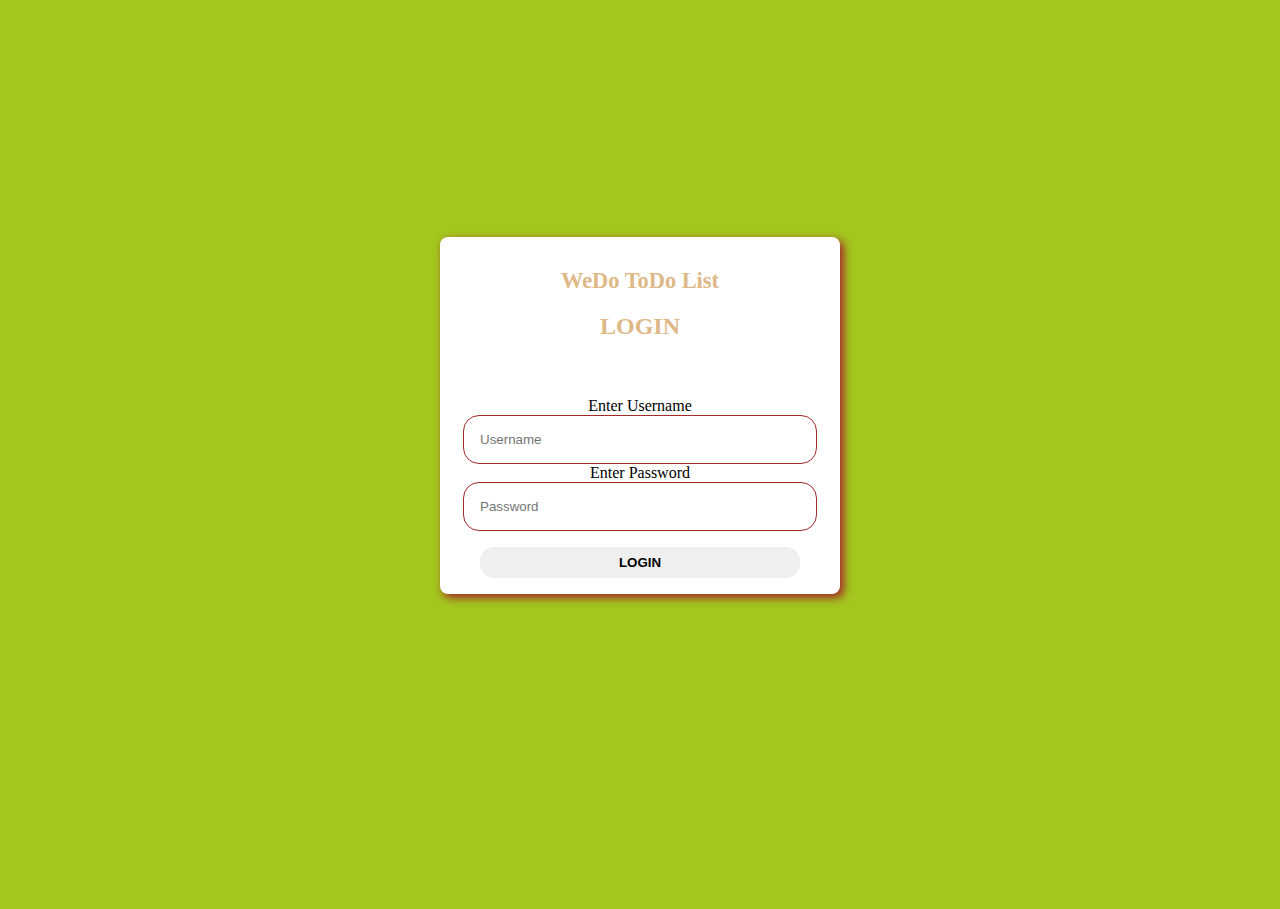
<file: index.html>
<!DOCTYPE html>
<html lang="en">
<head>
    <meta charset="UTF-8">
    <meta http-equiv="X-UA-Compatible" content="IE=edge">
    <meta name="viewport" content="width=device-width, initial-scale=1.0">
    <title>Document</title>
    <link rel="stylesheet" href="style.css">
<link rel="stylesheet" type="text/css" href="https://cdnjs.cloudflare.com/ajax/libs/font-awesome/6.0.0-beta2/css/all.min.css">
<script src="https://code.jquery.com/jquery-3.5.1.slim.min.js" integrity="sha384-DfXdz2htPH0lsSSs5nCTpuj/zy4C+OGpamoFVy38MVBnE+IbbVYUew+OrCXaRkfj" crossorigin="anonymous"></script>
<script src="https://cdn.jsdelivr.net/npm/popper.js@1.16.1/dist/umd/popper.min.js" integrity="sha384-9/reFTGAW83EW2RDu2S0VKaIzap3H66lZH81PoYlFhbGU+6BZp6G7niu735Sk7lN" crossorigin="anonymous"></script>
<script src="https://cdn.jsdelivr.net/npm/bootstrap@4.5.3/dist/js/bootstrap.min.js" integrity="sha384-w1Q4orYjBQndcko6MimVbzY0tgp4pWB4lZ7lr30WKz0vr/aWKhXdBNmNb5D92v7s" crossorigin="anonymous"></script>
<link rel="stylesheet" href="https://cdn.jsdelivr.net/npm/bootstrap@4.5.3/dist/css/bootstrap.min.css" integrity="sha384-TX8t27EcRE3e/ihU7zmQxVncDAy5uIKz4rEkgIXeMed4M0jlfIDPvg6uqKI2xXr2" crossorigin="anonymous">
<script src="https://cdn.jsdelivr.net/npm/bootstrap@4.5.3/dist/js/bootstrap.bundle.min.js" integrity="sha384-ho+j7jyWK8fNQe+A12Hb8AhRq26LrZ/JpcUGGOn+Y7RsweNrtN/tE3MoK7ZeZDyx" crossorigin="anonymous"></script>

</head>


<body>
    <div class="container  marginTop marginBottomReduce minHeight mb-5" >
        <div class="row justify-content-center">
            <div class="col-md-6 col-8 " style="z-index: 100;">
                
                <main>
                    
                    <form class="form form-active">
                      <div class="form--header-container">
                        <h1 class="form--header-title">
                          WeDo ToDo List
                        </h1>

                        <h2>
                            LOGIN
                        </h2>
                    </div>
                    
                    <label class="form-group">
                        Enter Username 
                    </label>
                    <label class="form-group has-float-label">

                      
                        
                      <div class="error hidden" id="unameError"></div>
                      <input class="form-control" type="text" id="uname" placeholder="Username" required/>
                      
                    </label>
                    <label class="form-group">
                       Enter Password 
                  </label>
                      <label class="form-group has-float-label">
                        <div class="error hidden" id="passwordError"></div>
                        <input class="form-control" type="password" id="password" placeholder="Password" required/>
                        
                      </label>
                      
                      <button class="form__btn" id="loginBtn">Login</button>
                    </form>
                  
                  </main>
            
            </div>

        </div>
    </div>
   <script src="valid.js"></script> 
</body>
</html>
</file>
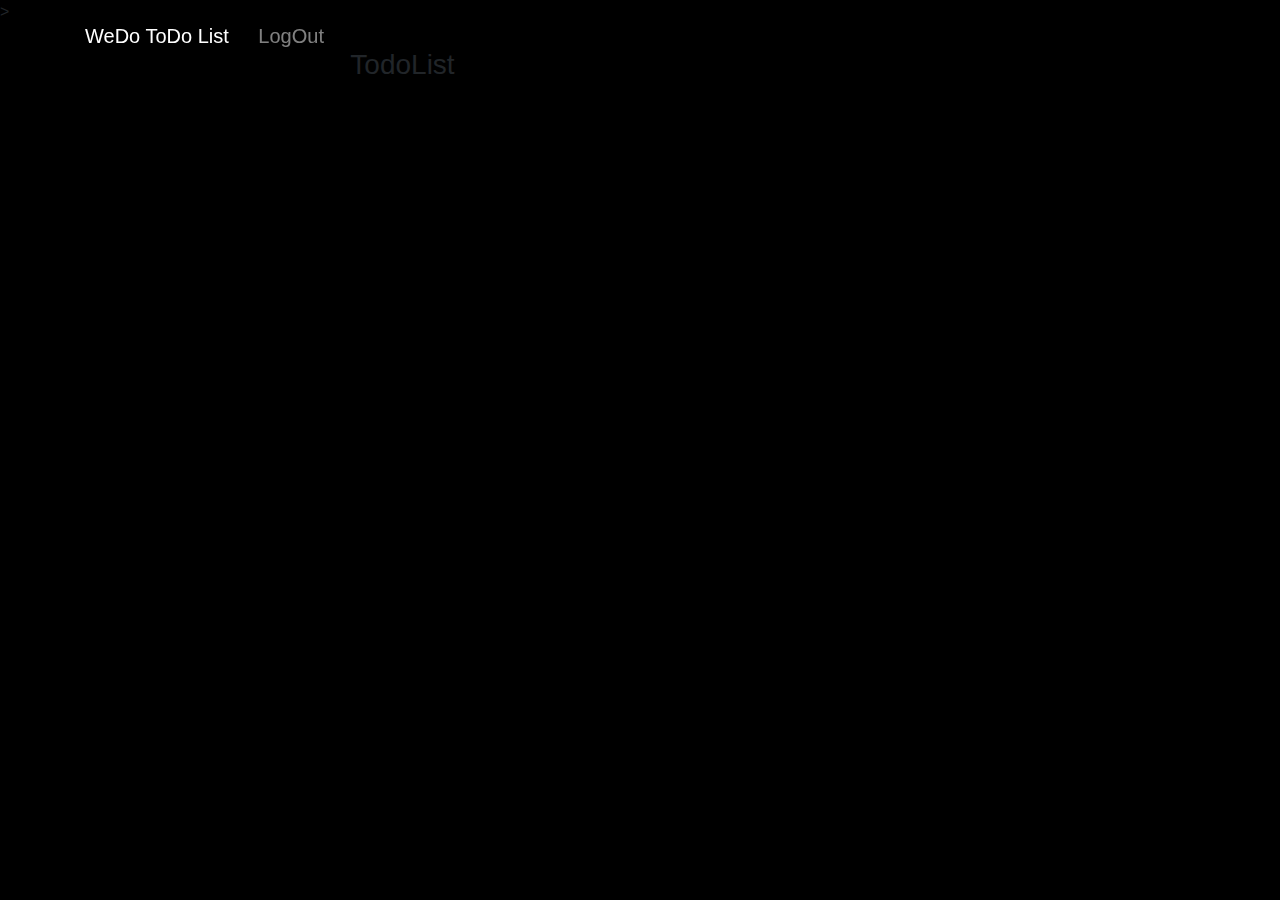
<file: app.html>
<!DOCTYPE html>
<html lang="en">
<head>
    <meta charset="UTF-8">
    <meta http-equiv="X-UA-Compatible" content="IE=edge">
    <meta name="viewport" content="width=device-width, initial-scale=1.0">
    <title>ToDoList</title>
    <link rel="stylesheet" href="https://cdnjs.cloudflare.com/ajax/libs/bootstrap/4.5.3/css/bootstrap.min.css">
    <link rel="stylesheet" href="https://cdnjs.cloudflare.com/ajax/libs/font-awesome/5.15.4/css/all.min.css">
    <script src="app.css"></script>
</head>

<body style=" background:black;  background-size: cover;"></body>>
    <nav id="mainnavbar" class="navbar navbar-fixed-top fixed-top   navbar-dark navbar-expand-md ml-9" >
        <div class="container paddingcorrection">
            <a href="" class="navbar-brand">WeDo ToDo List</a>
           
            <div class="navbar-collapse collapse " id="navcontents">
                <ul class="navbar-nav">
                    
                </ul>
                <ul class="navbar-nav ml-9   ">
                    
                    <li class="navbar-brand"><a id="logOut" href="index.html" class="nav-link">&nbsp;LogOut</a></li>
                </ul>
            </div>

            
        </div>
    </nav>
    <div class="container">
        <div class="row my-4">
            <div class="col-lg-7">
                <h1 class="text-center pb-1 h3 ">TodoList </h1>

                <div id="datainfo">
                    <div class="d-flex justify-content-center">
                        <div class="spinner-grow text-muted"></div>
                    </div>
                </div>
            </div>
        </div>
    </div>
   
    <script src="https://ajax.googleapis.com/ajax/libs/jquery/3.5.1/jquery.min.js"></script>
    <script src="https://cdnjs.cloudflare.com/ajax/libs/popper.js/1.16.0/umd/popper.min.js"></script>
    <script src="https://maxcdn.bootstrapcdn.com/bootstrap/4.5.2/js/bootstrap.min.js"></script>
    <script src="app.js"></script>
    </body>
    </html>
</file>
<file: style.css>
body{
    background-color: rgb(163, 199, 31);
    position: relative;
    min-height: 89vh;
}

.minHeight{
    min-height: 72vh;
}
.marginTop{
    margin-top: 100px;
}
.marginBottomReduce{
    margin-bottom: 20px !important;
}

.pushRight{
    position: absolute !important;
    left:60px !important;
    
}


main {
    height: 70vh;
    width: 100%;
    display: flex;
    justify-content: center;
    align-items: center;
    flex-direction: column;
    position: relative;
  }
  .stepper {
    width: 20rem;
    display: flex;
    justify-content: center;
    align-items: center;
    position: absolute;
    top: 5%;
  }

  .form {
    background: #fff;
    text-align: center;
    position: absolute;
    width: 25rem;
    box-shadow: 0.2rem 0.2rem 0.5rem brown;
    display: none;
    border-radius: .5rem;
    overflow: hidden;
  }
  .form--header-container {
    background:var(--themeColor);
    color: burlywood;
    height: 6rem;
    padding: 1rem 0;
    margin-bottom: 2rem;
  }
  
  .form--header-title {
    font-size: 1.4rem;
  }
  
  .form--header-text {
    padding: 0.5rem 0;
  }
  
  input[type='text'] {
    padding: 1rem;
    margin: auto;
    margin-top: 0rem;
    width: 20rem;
    display: block;
    border-radius: 1rem;
    outline: none;
    border: 1px solid brown;
  }
  input[type='password'] {
    padding: 1rem;
    margin: auto;
    margin-top: 0rem;
    width: 20rem;
    display: block;
    border-radius: 1rem;
    outline: none;
    border: 1px solid brown;
  }
  
  
  .form__btn {
   
    color:black;
    outline:blue;
    border: none;
    padding: 0.5rem 0.7rem;
    width: 20rem;
    margin: 1rem auto;
    border-radius: 0.9rem;
    text-transform: uppercase;
    font-weight: 700;
    cursor: pointer;
    transition: transform 0.5s ease-in-out;
  }
  .form__btn:hover{
    background:black;
    border:1px solid;
    color:white;
}
  .form--message-text {
    width: 25rem;
    background: #fff;
    color: rgb(1, 0, 2);
    padding: 2rem 1rem;
    text-align: center;
    font-size: 1.4rem;
    box-shadow: 0.2rem 0.2rem 0.5rem rgba(51, 51, 51, 0.2);
    animation: fadeIn 0.8s;
    border-radius: 1rem;
  }
  
  .form-active {
    z-index: 1000;
    display: block;
  }
  
  .form-inactive {
    display: block;
    animation: moveLeft 1s;
  }

  .error{
    position: absolute;
    top:-100%;
    left:50%;
    width:40%;
    padding: 0.5% 5%;
    background-color: rgba(168, 5, 5, 0.753);
    color: white;
    border-radius: 20px;
    z-index: 2000;
    text-align: right !important;
}
.errorMsg::before{
    content: "";
    width: 0;
    height: 0;
    border-left: 15px solid transparent;
    border-right: 15px solid transparent;
    border-top: 15px solid rgba(0, 0, 0, 0.753);
    position: absolute;
    bottom:-54%;
    left:67%;
    z-index: 2000;
}
.errorMsg.hidden{
    display: none;
}

canvas{
  position: absolute;
  height:100%; 
  width: 100%;
  top:0;
  left:0;
  object-fit: cover;
  background: transparent;
}
</file>
